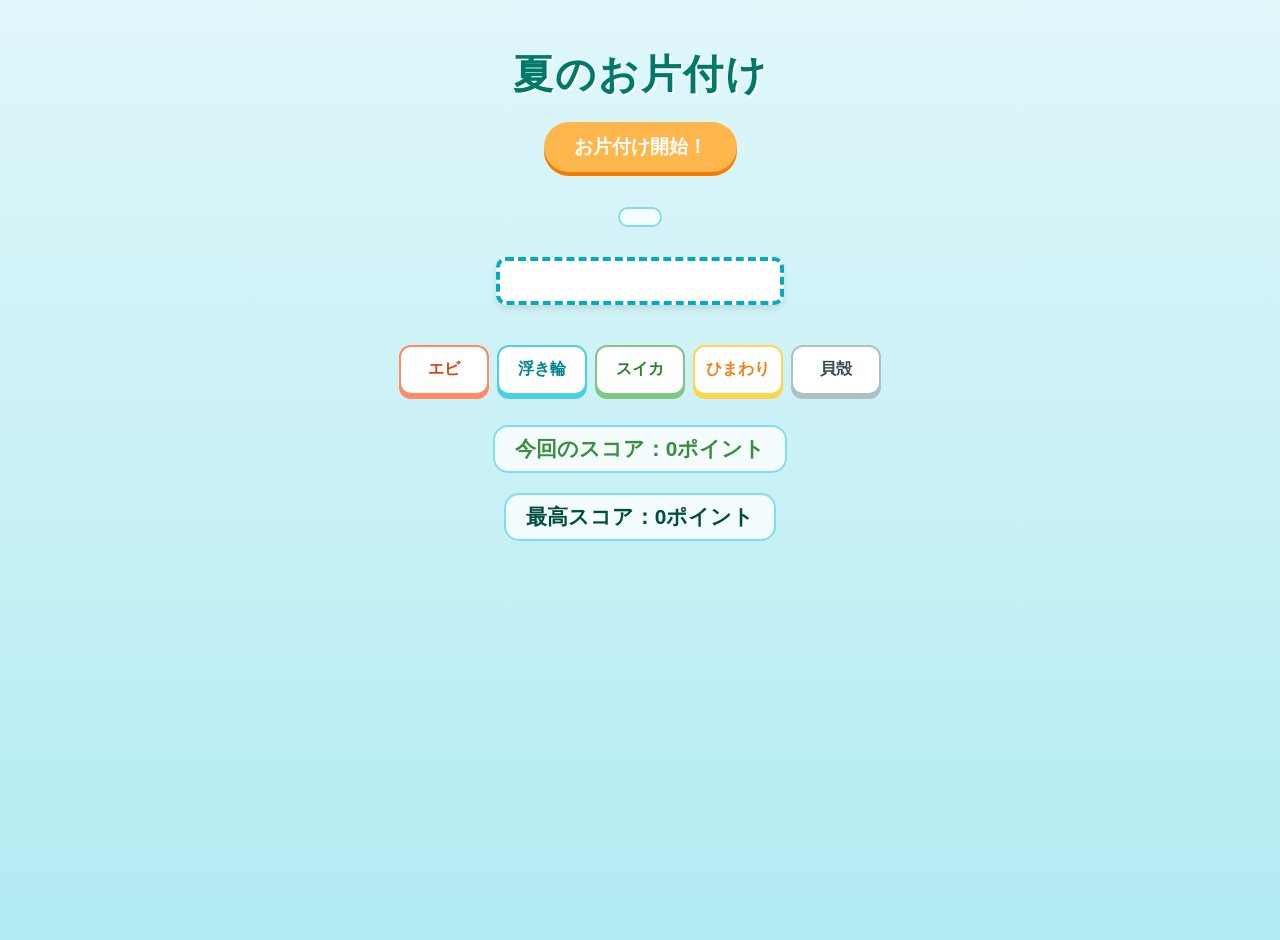
<file: index.html>
<!DOCTYPE html>
<html lang="ja">
<head>
  <meta charset="UTF-8">
  <meta name="viewport" content="width=device-width, initial-scale=1.0">
  <title>夏のお片付け</title>
  <link rel="stylesheet" href="style.css">
</head>
<body>


 <h1>夏のお片付け</h1>
  <input type="button" value="お片付け開始！" id="button"></input>

  <!-- ゲーム画面 -->
  <div id="time"></div>
  <div id="subject"></div>
    <div class="choices-container">
  <input type="button" value="エビ" id="boxa" class="choices"></input>
  <input type="button" value="浮き輪" id="boxb" class="choices"></input>
  <input type="button" value="スイカ" id="boxc" class="choices"></input>
  <input type="button" value="ひまわり" id="boxd" class="choices"></input>
  <input type="button" value="貝殻" id="boxe" class="choices"></input> 
  </div>
 <span id="point"></span>
 <div id="best"></div>
  <script type="" src="script.js"></script>
</body>
</html>
</file>
<file: style.css>
body {
  font-family: 'Helvetica Neue', Arial, 'Hiragino Kaku Gothic ProN', 'Hiragino Sans', sans-serif;
  background: linear-gradient(180deg, #e0f7fa 0%, #b2ebf2 100%);
  min-height: 100vh;
  margin: 0;
  padding: 20px;
  display: flex;
  flex-direction: column;
  align-items: center;
  color: #004d40;
}

/* メインタイトル */
h1 {
  font-size: 2.5rem;
  color: #00796b;
  text-shadow: 2px 2px 0px #ffffff;
  margin-bottom: 20px;
  letter-spacing: 2px;
}

/* 開始ボタン */
#button {
  background-color: #ffb74d;
  color: #fff;
  border: none;
  padding: 12px 30px;
  font-size: 1.2rem;
  font-weight: bold;
  border-radius: 25px;
  cursor: pointer;
  box-shadow: 0 4px 0 #f57c00;
  transition: all 0.1s ease;
  margin-bottom: 25px;
}

#button:active {
  transform: translateY(4px);
  box-shadow: none;
}

/* ゲーム情報のステータス表示（時間、ポイントなど） */
#time, #point, #best {
  font-size: 1.3rem;
  font-weight: bold;
  background-color: rgba(255, 255, 255, 0.8);
  padding: 8px 20px;
  border-radius: 15px;
  margin: 10px;
  display: inline-block;
  border: 2px solid #80deea;
}

#time {
  color: #d32f2f; /* 時間は目立つように赤系 */
}

#point {
  color: #388e3c; /* ポイントは緑系 */
}

/* お題（片付けるもの）の表示エリア */
#subject {
  font-size: 2rem;
  font-weight: bold;
  background-color: #ffffff;
  border: 4px dashed #00acc1;
  padding: 20px 40px;
  border-radius: 10px;
  margin: 20px 0;
  min-width: 200px;
  text-align: center;
  box-shadow: 0 4px 6px rgba(0,0,0,0.1);
}

/* 選択肢のボタン共通（エビ、浮き輪など） */
/* ボタンを横一列に並べるための専用枠 */
.choices-container {
  display: flex;         /* 横並びにする */
  justify-content: center; /* 中央に寄せる */
  align-items: center;   /* 上下の高さを揃える */
  gap: 8px;              /* ボタン同士の隙間を均等に空ける */
  margin: 20px 0;        /* 上下の余白 */
  width: 100%;           /* 画面幅いっぱいに広げる */
}

/* 選択肢のボタン共通（横一列に収まりやすいサイズ） */
.choices {
  background-color: #ffffff;
  color: #00796b;
  border: 2px solid #00acc1;
  
  /* 横一列で綺麗に収まるサイズに固定 */
  width: 90px;           /* 5個並んでも画面からはみ出さないサイズ */
  height: 50px;
  padding: 0;
  
  font-size: 1rem;       /* 文字サイズを少し調整 */
  font-weight: bold;
  border-radius: 12px;
  cursor: pointer;
  transition: all 0.2s ease;
  box-shadow: 0 4px 0 #00acc1;
  
  /* ※ marginは上の gap で制御するため 0 にします */
  margin: 0; 
}


/* 選択肢ボタンのホバー・アクティブ連動 */
.choices:hover {
  background-color: #e0f7fa;
}

.choices:active {
  transform: translateY(4px);
  box-shadow: none;
}

/* ボタンの個性を出すためのカラーアクセント（任意） */
#boxa { border-color: #ff8a65; color: #d84315; box-shadow: 0 4px 0 #ff8a65; } /* エビ: オレンジ */
#boxb { border-color: #4dd0e1; color: #00838f; box-shadow: 0 4px 0 #4dd0e1; } /* 浮き輪: 水色 */
#boxc { border-color: #81c784; color: #2e7d32; box-shadow: 0 4px 0 #81c784; } /* スイカ: 緑 */
#boxd { border-color: #ffd54f; color: #f57f17; box-shadow: 0 4px 0 #ffd54f; } /* ひまわり: 黄 */
#boxe { border-color: #b0bec5; color: #37474f; box-shadow: 0 4px 0 #b0bec5; }
</file>
<file: summer-Tidying up.css>
body {
  font-family: 'Helvetica Neue', Arial, 'Hiragino Kaku Gothic ProN', 'Hiragino Sans', sans-serif;
  background: linear-gradient(180deg, #e0f7fa 0%, #b2ebf2 100%);
  min-height: 100vh;
  margin: 0;
  padding: 20px;
  display: flex;
  flex-direction: column;
  align-items: center;
  color: #004d40;
}

/* メインタイトル */
h1 {
  font-size: 2.5rem;
  color: #00796b;
  text-shadow: 2px 2px 0px #ffffff;
  margin-bottom: 20px;
  letter-spacing: 2px;
}

/* 開始ボタン */
#button {
  background-color: #ffb74d;
  color: #fff;
  border: none;
  padding: 12px 30px;
  font-size: 1.2rem;
  font-weight: bold;
  border-radius: 25px;
  cursor: pointer;
  box-shadow: 0 4px 0 #f57c00;
  transition: all 0.1s ease;
  margin-bottom: 25px;
}

#button:active {
  transform: translateY(4px);
  box-shadow: none;
}

/* ゲーム情報のステータス表示（時間、ポイントなど） */
#time, #point, #best {
  font-size: 1.3rem;
  font-weight: bold;
  background-color: rgba(255, 255, 255, 0.8);
  padding: 8px 20px;
  border-radius: 15px;
  margin: 10px;
  display: inline-block;
  border: 2px solid #80deea;
}

#time {
  color: #d32f2f; /* 時間は目立つように赤系 */
}

#point {
  color: #388e3c; /* ポイントは緑系 */
}

/* お題（片付けるもの）の表示エリア */
#subject {
  font-size: 2rem;
  font-weight: bold;
  background-color: #ffffff;
  border: 4px dashed #00acc1;
  padding: 20px 40px;
  border-radius: 10px;
  margin: 20px 0;
  min-width: 200px;
  text-align: center;
  box-shadow: 0 4px 6px rgba(0,0,0,0.1);
}

/* 選択肢のボタン共通（エビ、浮き輪など） */
/* ボタンを横一列に並べるための専用枠 */
.choices-container {
  display: flex;         /* 横並びにする */
  justify-content: center; /* 中央に寄せる */
  align-items: center;   /* 上下の高さを揃える */
  gap: 8px;              /* ボタン同士の隙間を均等に空ける */
  margin: 20px 0;        /* 上下の余白 */
  width: 100%;           /* 画面幅いっぱいに広げる */
}

/* 選択肢のボタン共通（横一列に収まりやすいサイズ） */
.choices {
  background-color: #ffffff;
  color: #00796b;
  border: 2px solid #00acc1;
  
  /* 横一列で綺麗に収まるサイズに固定 */
  width: 90px;           /* 5個並んでも画面からはみ出さないサイズ */
  height: 50px;
  padding: 0;
  
  font-size: 1rem;       /* 文字サイズを少し調整 */
  font-weight: bold;
  border-radius: 12px;
  cursor: pointer;
  transition: all 0.2s ease;
  box-shadow: 0 4px 0 #00acc1;
  
  /* ※ marginは上の gap で制御するため 0 にします */
  margin: 0; 
}


/* 選択肢ボタンのホバー・アクティブ連動 */
.choices:hover {
  background-color: #e0f7fa;
}

.choices:active {
  transform: translateY(4px);
  box-shadow: none;
}

/* ボタンの個性を出すためのカラーアクセント（任意） */
#boxa { border-color: #ff8a65; color: #d84315; box-shadow: 0 4px 0 #ff8a65; } /* エビ: オレンジ */
#boxb { border-color: #4dd0e1; color: #00838f; box-shadow: 0 4px 0 #4dd0e1; } /* 浮き輪: 水色 */
#boxc { border-color: #81c784; color: #2e7d32; box-shadow: 0 4px 0 #81c784; } /* スイカ: 緑 */
#boxd { border-color: #ffd54f; color: #f57f17; box-shadow: 0 4px 0 #ffd54f; } /* ひまわり: 黄 */
#boxe { border-color: #b0bec5; color: #37474f; box-shadow: 0 4px 0 #b0bec5; }
</file>
